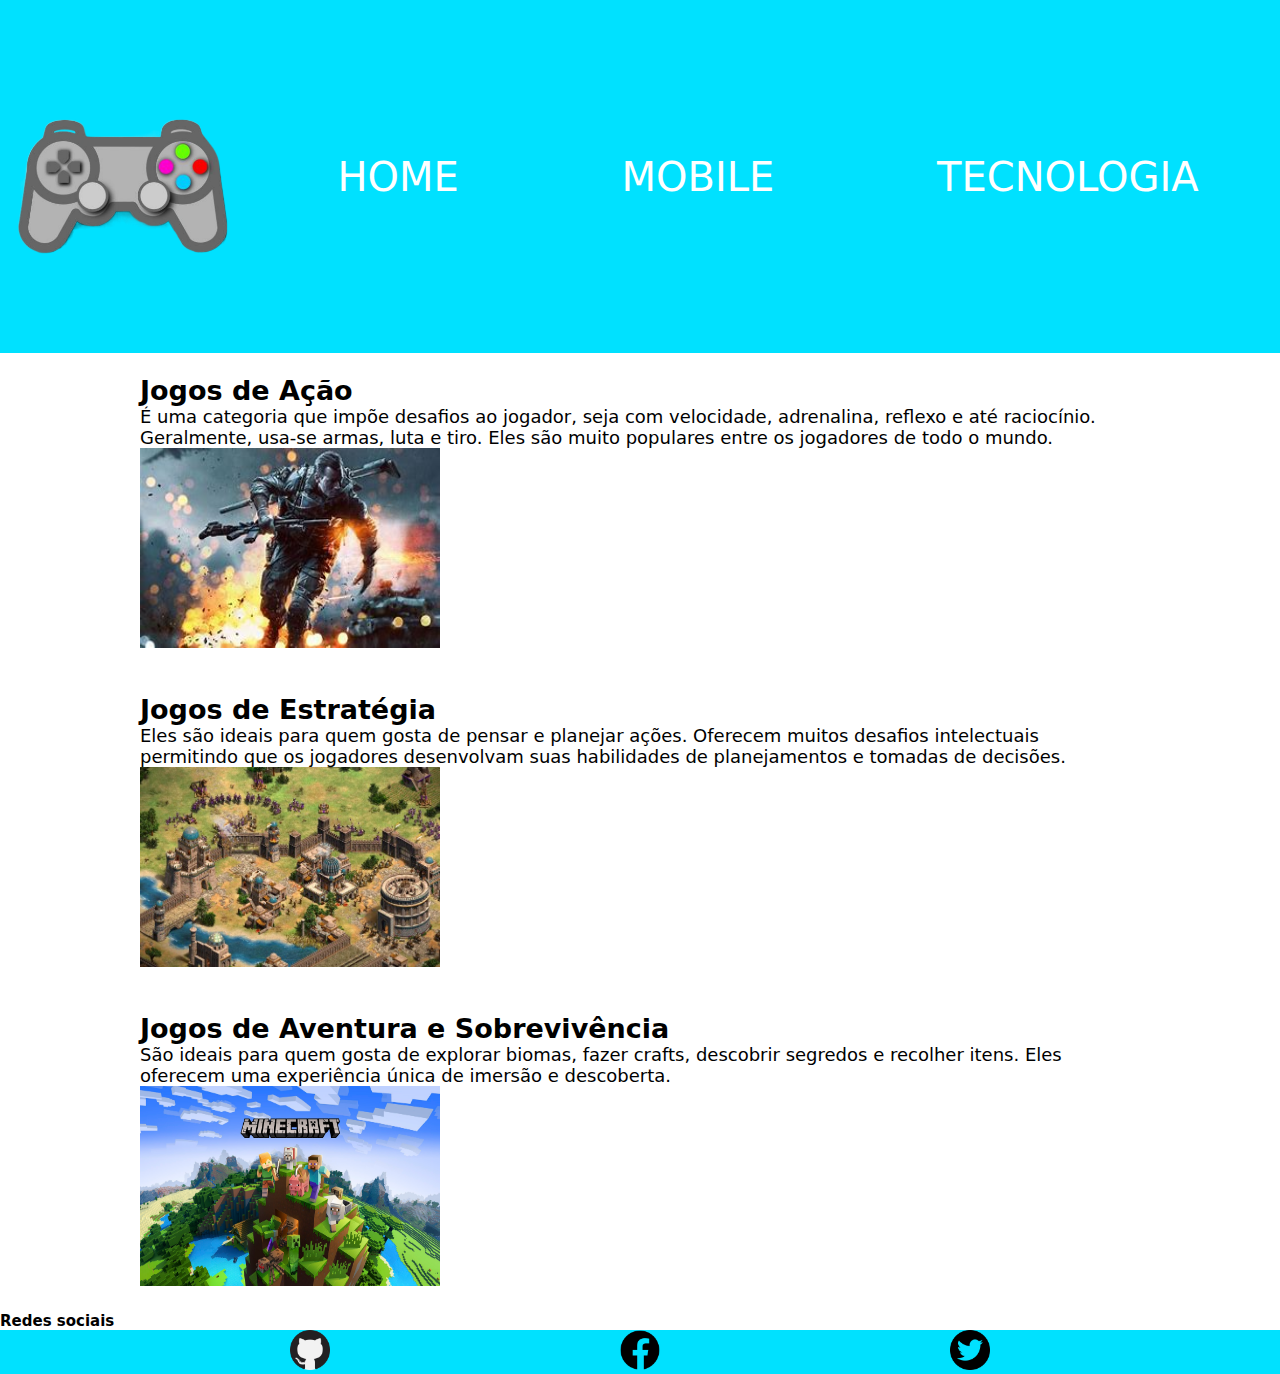
<file: games.html>
<!DOCTYPE html>
<html lang="pt-br">

<head>
    <meta charset="UTF-8">
    <meta http-equiv="X-UA-Compatible" content="IE=edge">
    <meta name="viewport" content="width=device-width, initial-scale=1.0">
    <title>Games</title>
    <link rel="stylesheet" href="./css/estilo.css">
</head>

<body>

    <header class="cabecalho">
        <img src="./img/logo.png" alt="game">
        <nav>
            <a href="C:/Users/logonrmlocal/Downloads/TraalhoHTML/TraalhoHTML/index.html">HOME</a>
            <a href="C:/Users/logonrmlocal/Desktop/teste/mobile.html/mobile.html">MOBILE</a>
            <a href="C:/Users/logonrmlocal/Desktop/teste/tecnologia.html/tecnologia.html">TECNOLOGIA</a>
        </nav>
    </header>

    <br>
    <br/>
    
    <h2 class="tit-foto"></h2>

    <section class="conteudo">
        <div>
           <h2>Jogos de Ação</h2>
			<p>É uma categoria que impõe desafios ao jogador, seja com velocidade, adrenalina, reflexo e até raciocínio. Geralmente, usa-se armas, luta e tiro. Eles são muito populares entre os jogadores de todo o mundo.</p>
			<figure>
				<img src="img/jogo1.png" alt="Imagem do jogo de ação" width="300" height="200" id="b">
				<figcaption></figcaption>
			</figure> 

            <br>
            <br/>

            <section>
                <h2>Jogos de Estratégia</h2>
                <p>Eles são ideais para quem gosta de pensar e planejar ações. Oferecem muitos desafios intelectuais permitindo que os jogadores desenvolvam suas habilidades de planejamentos e tomadas de decisões.</p>
                <figure>
                    <img src="img/jogo2.png" alt="Imagem do jogo de Estratégia" width="300" height="200" id="A">
                    <figcaption></figcaption>
                </figure>
            </section>
            <br>
            <br/>
            <section>
                <h2>Jogos de Aventura e Sobrevivência</h2>
                <p>São ideais para quem gosta de explorar biomas, fazer crafts, descobrir segredos e recolher itens. Eles oferecem uma experiência única de imersão e descoberta.</p>
                <figure>
                    <img src="img/jogo3.png" alt="Imagem do jogo de aventura 1" width="300" height="200" id="m">
                    <figcaption></figcaption>
                </figure>
        </div>
    </section>
    <br>
    <br/>

    <footer>
        <h2> Redes sociais</h2>

        <section class="rodape"> 

        <nav>
            
            <a href="#"><img src="./img/social-1.png" alt="git" width="40" height="40"></a>
        </nav>
        <nav>
            <a href="#"><img src="./img/social-2.png" alt="face" width="40" height="40"></a>
        </nav>
        <nav>
            <a href="#"><img src="./img/social-3.png" alt="twitter" width="40" height="40"></a>
        </nav>

        </section>



    </footer>

</body>

</html>
</file>
<file: css/estilo.css>
@import url("./cabecalho.css");
@import url("./conteudo.css");
@import url("./rodape.css");
@import url("break-point.css");
*{
    margin: 0;
    padding: 0;
    box-sizing: border-box;
}

html{
    font-size: 62.7%;
}

body{
   
    font-size: 10px;
    font-family: system-ui, -apple-system, BlinkMacSystemFont, 'Segoe UI', Roboto, Oxygen, Ubuntu, Cantarell, 'Open Sans', 'Helvetica Neue', sans-serif;
}
</file>
